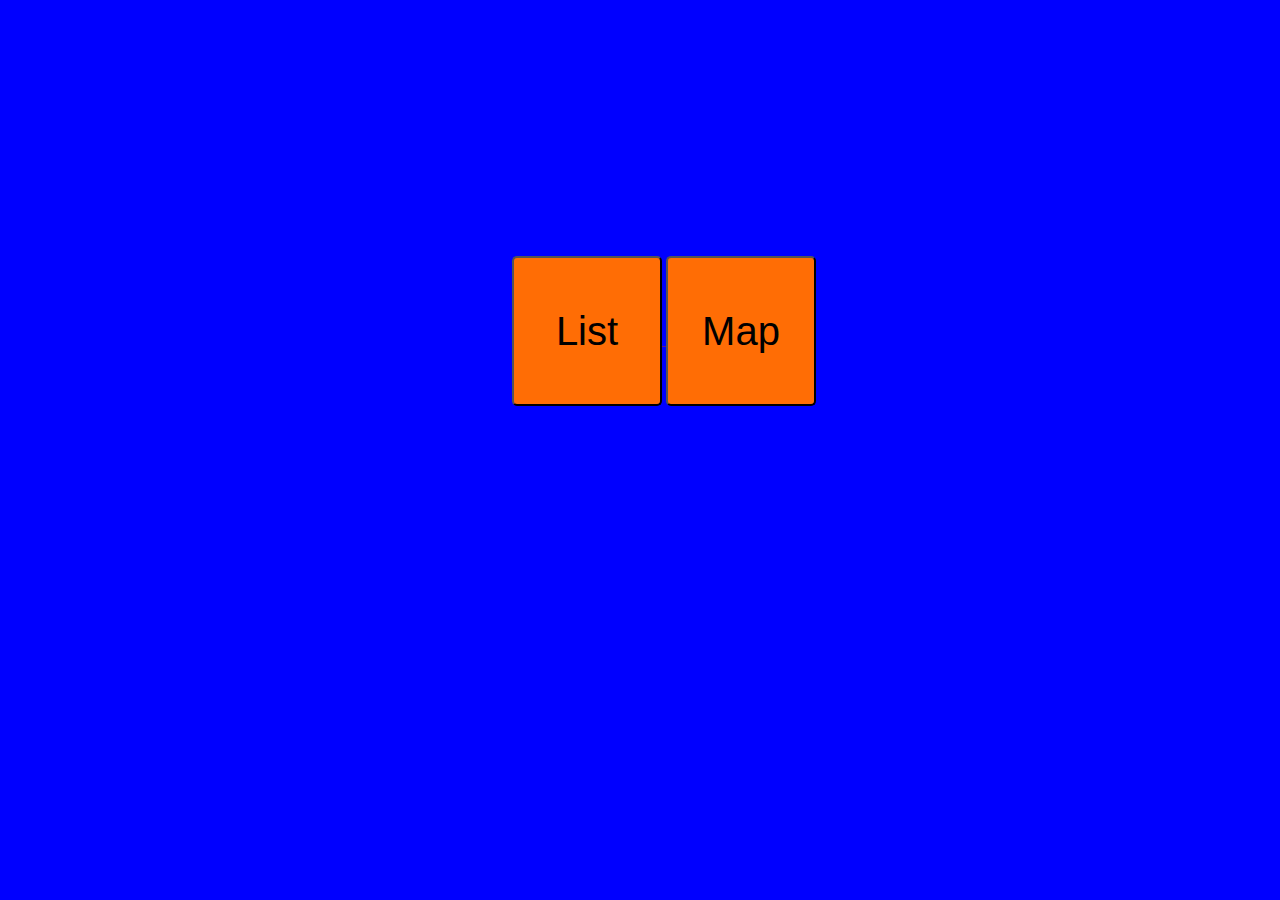
<file: map/index.html>
<!DOCTYPE html>
<html lang="en">
<head>
    <meta charset="UTF-8">
    <meta http-equiv="X-UA-Compatible" content="IE=edge">
    <meta name="viewport" content="width=device-width, initial-scale=1.0">
    <title>home</title>

    <style>

        body{
            margin: 0;
            padding: 0;
            background-color: blue;
        }

      
       
         .btn{
            width: 150px;
            height: 150px;
            margin-top: 20%;
            border-radius: 5px;
            font-size: 40px;
        }
        
        .btn:hover{
            background-color: #43cdf7;
        }  

        .list-map{
            background-color: #ff6d05;
            margin-left: 40%;
            
           
        }

        .afg-map{
            background-color: #ff6d05;
           
        } 

        @media screen and (max-width: 900px){
            .btn{
            width: 150px;
            height: 150px;
            /* margin-top: 20%; */
            margin: 10% auto;
            border-radius: 5px;
            font-size: 40px;
            display: block;
        }
        a:link{
            text-decoration: none;
        }
        }

    </style>

</head>
<body>

    <!-- <div class="container">
        <div class="list-map btn">

        </div>

         <div class="afg-map btn">
         </div>
    </div> -->
    

    <a href=""> <button class="list-map btn">List</button> </a> 
   <a href="map.html"><button class="afg-map btn">Map</button></a>

</body>
</html>
</file>
